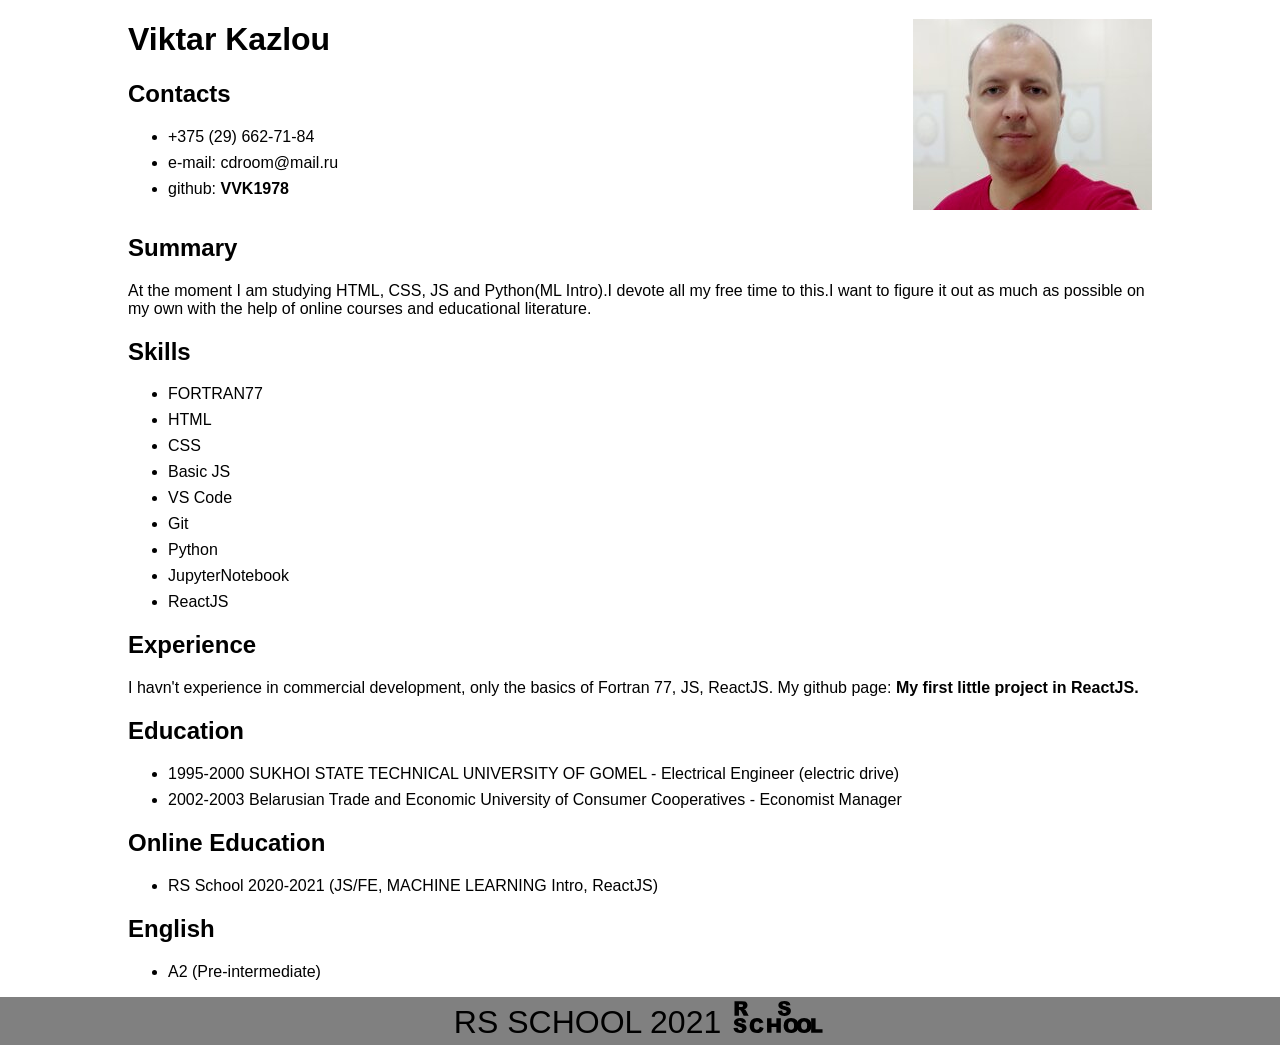
<file: index.html>
<!DOCTYPE html>
<html lang="en">
  <head>
    <meta charset="UTF-8" />
    <meta name="viewport" content="width=device-width, initial-scale=1.0" />
    <link rel="stylesheet" href="styles.css" />
    <title>Document</title>
  </head>

  <body>
    <div class="container">
      <header class="header">
        <div>
          <h1>Viktar Kazlou</h1>
          <h2>Contacts</h2>
          <ul>
            <li>+375 (29) 662-71-84</li>
            <li>e-mail: cdroom@mail.ru</li>
            <li>
              github:
              <a href="https://github.com/VVK1978" class="link">VVK1978</a>
            </li>
          </ul>
        </div>
        <div>
          <img src="./img/IMG1.png" alt="VVK1978" />
        </div>
      </header>
      <main>
        <div>
          <h2>Summary</h2>
          <p>
            At the moment I am studying HTML, CSS, JS and Python(ML Intro).I
            devote all my free time to this.I want to figure it out as much as
            possible on my own with the help of online courses and educational
            literature.
          </p>
          <h2>Skills</h2>
          <ul>
            <li>FORTRAN77</li>
            <li>HTML</li>
            <li>CSS</li>
            <li>Basic JS</li>
            <li>VS Code</li>
            <li>Git</li>
            <li>Python</li>
            <li>JupyterNotebook</li>
            <li>ReactJS</li>
          </ul>
        </div>
        <div>
          <h2>Experience</h2>
          <p>
            I havn't experience in commercial development, only the basics of
            Fortran 77, JS, ReactJS. My github page:
            <a href="https://vvk1978.github.io/react-game/" class="link">
              My first little project in ReactJS.</a
            >
          </p>
        </div>
        <div>
          <h2>Education</h2>
          <ul>
            <li>
              1995-2000 SUKHOI STATE TECHNICAL UNIVERSITY OF GOMEL - Electrical
              Engineer (electric drive)
            </li>
            <li>
              2002-2003 Belarusian Trade and Economic University of Consumer
              Cooperatives - Economist Manager
            </li>
          </ul>
        </div>
        <div>
          <h2>Online Education</h2>
          <ul>
            <li>
              RS School 2020-2021 (JS/FE, MACHINE LEARNING Intro, ReactJS)
            </li>
          </ul>
          <h2>English</h2>
          <ul>
            <li>A2 (Pre-intermediate)</li>
          </ul>
        </div>
      </main>
    </div>
    <footer class="footer">
      <a href="https://rs.school/" class="footer__link">
        RS SCHOOL 2021
        <img src="./img/rs_school.svg" class="footer__img" alt="RS-School" />
      </a>
    </footer>
  </body>
</html>
</file>
<file: styles.css>
body {
    margin: 0;
    font-family: "Helvetica", "Arial", sans-serif;
    font-size: 1rem;
}

*,
*:before,
*:after {
    box-sizing: border-box;
}

.container {
    width: 1024px;
    margin: 0 auto;
}

.header {
    display: flex;
    justify-content: space-between;
    align-items: flex-end;
}

.link {
    text-decoration: none;
    cursor: pointer;
    color: black;
    font-weight: 600;
}

.link:hover {
    text-decoration: underline;
    color: black;
}

li {
    margin-bottom: 0.5rem;
}

.footer {
    display: flex;
    flex-direction: row;
    justify-content: center;
    align-items: center;
    height: 3rem;
    background-color: gray;
}

.footer__link {
    cursor: pointer;
    text-decoration: none;
    font-size: 2rem;
    font-weight: 300;
    color: black;
}


.footer__link:hover {
    color: white;
    font-weight: 400;
}

.footer__img {
    width: 6rem;
    height: 2rem;
}
</file>
